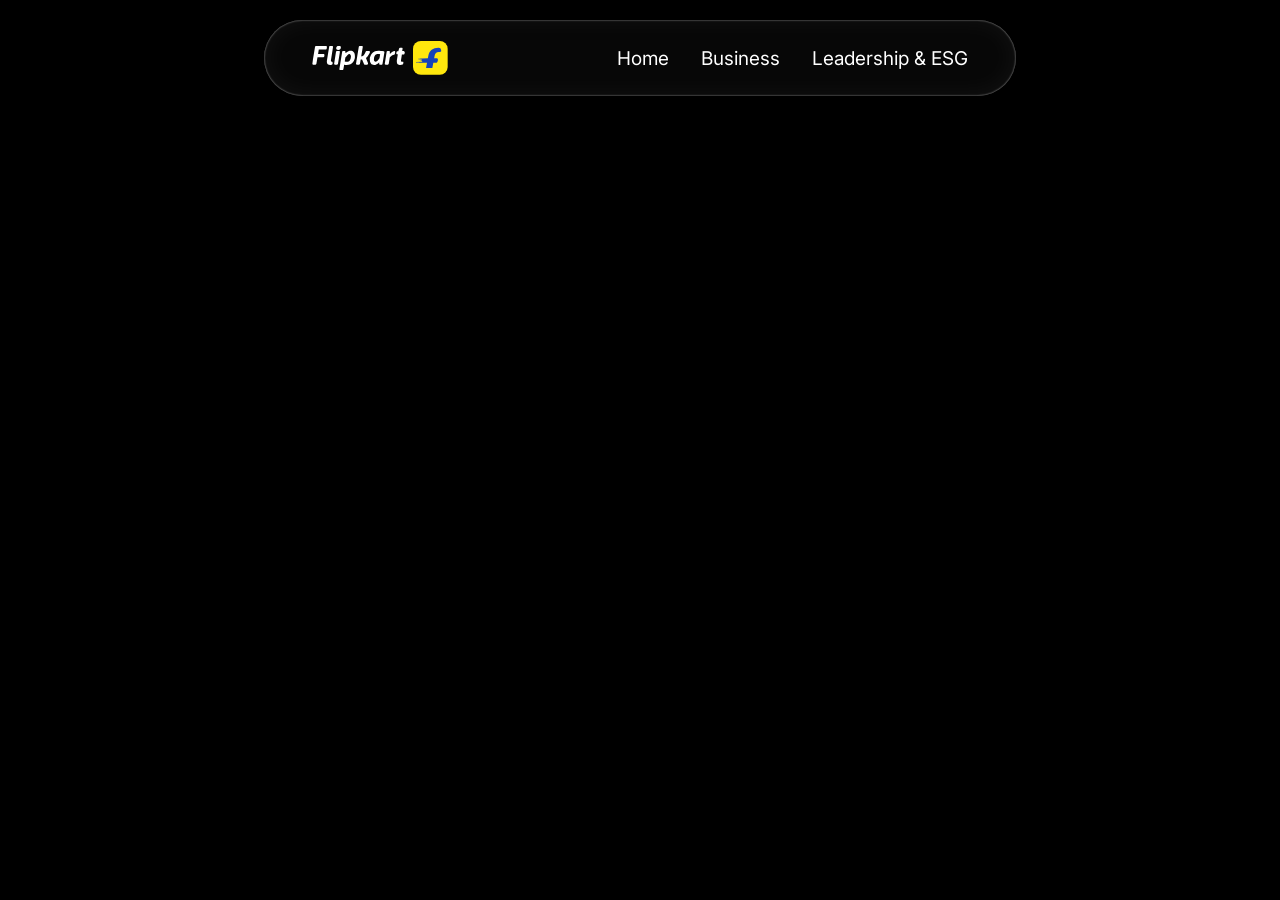
<file: faqs.html>
<!DOCTYPE html>
<html lang="en">
<head>
    <meta charset="UTF-8">
    <meta name="viewport" content="width=device-width, initial-scale=1.0">
    <title>Flipkart Investor Relations</title>
    <link rel="icon" type="image/svg+xml" href="images/F-without-box-logo.svg">
    <link href="https://fonts.googleapis.com/css2?family=Inter:wght@300;400;500;600;700&display=swap" rel="stylesheet">
    <link rel="stylesheet" href="styles/tokens.css">
    <link rel="stylesheet" href="styles/breakpoints.css">
    <link rel="stylesheet" href="styles/base.css">
    <link rel="stylesheet" href="styles/layout.css">
    <link rel="stylesheet" href="styles/components/nav.css">
    <link rel="stylesheet" href="styles/components/buttons.css">
    <script async src="https://www.googletagmanager.com/gtag/js?id=G-PLDKK27VD3"></script>
    <script>
        window.dataLayer = window.dataLayer || [];
        function gtag(){dataLayer.push(arguments);}
        gtag('js', new Date());
        gtag('config', 'G-PLDKK27VD3');
    </script>
</head>
<body>

<!-- NAV -->
<nav class="topnav">
    <div class="nav-pill">
        <a class="logo" href="index.html">
            <img class="logo-wordmark" src="images/flipkart-logo.svg" alt="Flipkart">
            <img class="logo-icon" src="images/F-logo.svg" alt="Flipkart">
        </a>
        <ul class="nav-links">
            <li><a href="index.html">Home</a></li>
            <li><a href="business.html">Business</a></li>
            <li><a href="governance.html">Leadership &amp; ESG</a></li>
        </ul>
        <button class="nav-hamburger" aria-label="Open menu" aria-expanded="false">
            <img class="icon-list" src="images/list.svg" alt="">
            <img class="icon-x" src="images/x.svg" alt="">
        </button>
    </div>
    <div class="nav-dropdown" aria-hidden="true">
        <ul>
            <li><a href="index.html">Home</a></li>
            <li><a href="business.html">Business</a></li>
            <li><a href="governance.html">Leadership &amp; ESG</a></li>
        </ul>
    </div>
</nav>

<script src="scripts/nav.js"></script>
<script src="scripts/script.js"></script>
</body>
</html>
</file>
<file: styles/tokens.css>
/* ─────────────────────────────────────────
   DESIGN TOKENS
   Single source of truth for all repeated values.
   Every other file references these — never hardcode below.
   ───────────────────────────────────────── */
:root {
  /* Colors */
  --color-bg:           #000;
  --color-surface:      rgba(35, 35, 35, 0.6);
  --color-glass:        rgba(24, 24, 24, 0.3);
  --color-accent:       #ffe70b;
  --color-blue:         #007aff;
  --color-navy:         #1642b9;
  --color-white:        #fff;
  --color-text-muted:   #ccc;
  --color-text-body:    #1e1e1e;
  --color-text-sub:     #6a6a6a;
  --color-text-light:   #e6e6e6;
  --color-neutral-light: #d6d6d6;
  --color-warm-light:   #e6dcd2;

  /* Blur */
  --blur-card:          blur(8px);
  --blur-heavy:         blur(20px);

  /* Shadows — glass inset style used on nav, stat pills, cards */
  --shadow-glass:       inset 0 0 2px rgba(255,255,255,0.65),
                        inset 0 -1px 28px rgba(255,255,255,0.05);
  --shadow-card:        inset 0px -1px 20px 0px rgba(255,255,255,0.05),
                        inset 0px 1px 2px 0px rgba(255,255,255,0.65);
  --shadow-blue-inset:  inset 0px 1px 2px 0px #007aff;

  /* Border radius */
  --radius-xs:          8px;
  --radius-sm:          12px;
  --radius-card:        24px;
  --radius-card-lg:     32px;
  --radius-pill:        48px;
  --radius-round:       65px;

  /* Spacing — page horizontal padding */
  --page-pad-desktop:   max(160px, 9.26vw);
  --page-pad-tablet:    clamp(16px, 13.28vw, 136px);

  /* Spacing scale — used for padding, margin, gap */
  --space-xs:           4px;
  --space-sm:           8px;
  --space-md:           12px;
  --space-lg:           16px;
  --space-xl:           20px;
  --space-2xl:          24px;
  --space-3xl:          32px;
  --space-4xl:          40px;
  --space-5xl:          48px;
  --space-6xl:          64px;
  --space-7xl:          80px;
  --space-8xl:          120px;

  /* Typography — font families */
  --font-family:        'Inter', -apple-system, BlinkMacSystemFont, 'Segoe UI', sans-serif;

  /* Font sizes — base scale */
  --font-xs:            clamp(12px, 0.83vw, 14px);
  --font-sm:            clamp(14px, 0.97vw, 16px);
  --font-base:          clamp(16px, 1.11vw, 18px);
  --font-lg:            clamp(18px, 1.25vw, 20px);
  --font-xl:            clamp(20px, 1.39vw, 24px);
  --font-2xl:           clamp(24px, 1.67vw, 28px);
  --font-3xl:           clamp(28px, 1.94vw, 32px);
  --font-4xl:           clamp(32px, 2.22vw, 36px);
  --font-5xl:           clamp(36px, 2.5vw, 44px);
  --font-6xl:           clamp(44px, 3.06vw, 56px);
  --font-7xl:           clamp(56px, 3.89vw, 80px);

  /* Line height / leading */
  --leading-tight:      1.2;
  --leading-normal:     1.5;
  --leading-relaxed:    1.6;
  --leading-loose:      1.8;

  /* Motion / Animation */
  --duration-fast:      0.2s;
  --duration-normal:    0.3s;
  --duration-slow:      0.6s;
  --ease-in:            ease-in;
  --ease-out:           ease-out;
  --ease-in-out:        ease-in-out;
  --ease-spring:        cubic-bezier(0.34, 1.56, 0.64, 1);

  /* Z-index scale */
  --z-auto:             auto;
  --z-base:             0;
  --z-dropdown:         10;
  --z-nav:              100;
  --z-modal:            1000;
  --z-tooltip:          1100;
  --z-overlay:          1200;

}
</file>
<file: styles/breakpoints.css>
/* ─────────────────────────────────────────
   BREAKPOINTS
   Single source of truth for responsive design.
   All media queries must use these breakpoints.
   ───────────────────────────────────────── */

:root {
  --bp-desktop-lg: 1729px;   /* 12-column grid at full width */
  --bp-desktop: 1440px;      /* Desktop to large-tablet transition */
  --bp-tablet: 1024px;       /* Tablet layout changes */
  --bp-tablet-sm: 768px;     /* Small tablet adjustments */
  --bp-mobile: 640px;        /* Mobile layout changes */
  --bp-mobile-sm: 425px;     /* Small mobile layout */
  --bp-mobile-xs: 375px;     /* Extra-small mobile */
}
</file>
<file: styles/base.css>
/* ─────────────────────────────────────────
   BASE
   Reset, root element defaults, typography, utilities
   ───────────────────────────────────────── */

/* ─── Reset ─── */
*, *::before, *::after { box-sizing: border-box; margin: 0; padding: 0; }
html { scroll-behavior: smooth; overscroll-behavior: none; }
body {
  font-family: 'Inter', sans-serif;
  background: var(--color-bg);
  overflow-x: hidden;
  color: var(--color-text-body);
  animation: page-in 0.4s ease both;
}
@keyframes page-in {
  from { opacity: 0; }
  to   { opacity: 1; }
}
img { display: block; }

/* ─── Utilities ─── */
.text-accent { color: var(--color-accent); }
.text-blue   { color: var(--color-blue); }
</file>
<file: styles/layout.css>
/* ─────────────────────────────────────────
   LAYOUT
   12-column grid system · 1728px canvas · 20px gutters
   1 col = 125.67px  |  col + gutter = 145.67px
   n cols = n×125.67 + (n-1)×20
   ───────────────────────────────────────── */
:root {
  --cols:   12;
  --gutter: 20px;
  --col:    calc((100% - var(--gutter) * (var(--cols) - 1)) / var(--cols));

  --span1:  calc(var(--col) * 1  + var(--gutter) * 0);
  --span2:  calc(var(--col) * 2  + var(--gutter) * 1);
  --span3:  calc(var(--col) * 3  + var(--gutter) * 2);
  --span4:  calc(var(--col) * 4  + var(--gutter) * 3);
  --span5:  calc(var(--col) * 5  + var(--gutter) * 4);
  --span6:  calc(var(--col) * 6  + var(--gutter) * 5);
  --span7:  calc(var(--col) * 7  + var(--gutter) * 6);
  --span8:  calc(var(--col) * 8  + var(--gutter) * 7);
  --span9:  calc(var(--col) * 9  + var(--gutter) * 8);
  --span10: calc(var(--col) * 10 + var(--gutter) * 9);
  --span11: calc(var(--col) * 11 + var(--gutter) * 10);
  --span12: calc(var(--col) * 12 + var(--gutter) * 11);
}
</file>
<file: styles/components/nav.css>
/* ─────────────────────────────────────────
   COMPONENT: Navigation
   ───────────────────────────────────────── */
.topnav {
  position: fixed;
  top: 0; left: 0; right: 0;
  z-index: var(--z-nav);
  display: flex;
  flex-direction: column;
  align-items: center;
  padding: 20px 0 0;
  pointer-events: none; /* transparent wrapper – only pill & dropdown capture events */
}

/* ── Pill ──
   Discrete breakpoint scaling:
   Desktop (1440px+): maxWidth 900px, height 76px
   Tablet (1024px+): maxWidth 752px, height 76px
   Tablet-sm (768px+): maxWidth 304px, height 68px
   Mobile (320px+): maxWidth 193px, height 68px
   ── */
.nav-pill {
  width: 100%;
  max-width: 900px;
  height: 76px;
  pointer-events: auto; /* re-enable clicks on the visible pill */
  background: var(--color-glass);
  backdrop-filter: var(--blur-card);
  -webkit-backdrop-filter: var(--blur-card);
  border-radius: var(--radius-pill);
  padding: 0 40px;
  display: flex;
  align-items: center;
  justify-content: space-between;
  gap: 3%;
  box-shadow: var(--shadow-glass);
}

@media (max-width: 1439px) {
  .nav-pill {
    max-width: 752px;
    height: 76px;
  }
}

@media (max-width: 1023px) {
  .nav-pill {
    max-width: 304px;
    height: 68px;
    gap: 3%;
  }
}

@media (max-width: 767px) {
  .nav-pill {
    max-width: 193px;
    height: 68px;
    gap: 3%;
  }
}

/* ── Logo – both wordmark and icon shown on desktop ── */
.logo {
  display: flex;
  align-items: center;
  gap: 8px;
  text-decoration: none;
  flex-shrink: 0;
  height: 100%;
}

.logo-wordmark {
  width: 93px;
  height: 24.6px;
  display: block;
  object-fit: contain;
  flex-shrink: 0;
}

.logo-icon {
  width: 34.67px;
  height: 34.67px;
  display: block;
  flex-shrink: 0;
  object-fit: contain;
}

/* ── Desktop nav links – constant size ── */
.nav-links {
  list-style: none;
  display: flex;
  gap: 16px;
  align-items: center;
}

nav a {
  text-decoration: none;
  font-size: 19px;
  font-weight: 400;
  color: var(--color-white);
  padding: 0 8px;
  white-space: nowrap;
  transition: color var(--duration-normal) var(--ease-in-out);
}

nav a:hover {
  color: var(--color-text-muted);
}

nav a.active {
  color: var(--color-accent);
  font-weight: 600;
}

/* ── Hamburger button ── */
.nav-hamburger {
  display: none;
  background: none;
  border: none;
  cursor: pointer;
  padding: 0;
  width: 32px;
  height: 32px;
  flex-shrink: 0;
  align-items: center;
  justify-content: center;
}

.nav-hamburger .icon-list {
  width: 32px;
  height: 32px;
  display: block;
}

.nav-hamburger .icon-x {
  width: 32px;
  height: 32px;
  display: none;
}

.nav-hamburger.is-open .icon-list {
  display: none;
}

.nav-hamburger.is-open .icon-x {
  display: block;
}

/* ── Dropdown – hidden by default, shown on hamburger click ── */
.nav-dropdown {
  width: auto;
  align-self: center;
  margin-top: 8px;
  background: var(--color-glass);
  backdrop-filter: var(--blur-card);
  -webkit-backdrop-filter: var(--blur-card);
  border-radius: var(--radius-sm);
  padding: 12px 24px;
  box-shadow: var(--shadow-glass);
  pointer-events: none;
  visibility: hidden;
  opacity: 0;
  transform: translateY(-8px);
  transition: opacity var(--duration-fast) var(--ease-in-out), transform var(--duration-fast) var(--ease-in-out), visibility 0s linear var(--duration-fast);
}

.nav-dropdown.is-open {
  pointer-events: auto;
  visibility: visible;
  opacity: 1;
  transform: translateY(0);
  transition: opacity var(--duration-fast) var(--ease-in-out), transform var(--duration-fast) var(--ease-in-out), visibility 0s linear 0s;
}

.nav-dropdown ul {
  list-style: none;
  display: flex;
  flex-direction: column;
  gap: 12px;
}

.nav-dropdown a {
  font-size: 19px;
  padding: 0 8px;
  white-space: nowrap;
}

/* ── <1024px: hide nav links, show hamburger, hide wordmark ── */
@media (max-width: 1023px) {
  .nav-links {
    display: none;
  }

  .nav-hamburger {
    display: flex;
  }

  .logo-wordmark {
    display: none;
  }
}
</file>
<file: styles/components/buttons.css>
/* ─────────────────────────────────────────
   COMPONENT: Buttons
   ───────────────────────────────────────── */
.btn-primary {
  display: inline-flex;
  align-items: center;
  justify-content: center;
  background: linear-gradient(90deg, #1162f2, #1152e0);
  color: var(--color-white);
  font-size: 14px;
  font-weight: 700;
  border: none;
  border-radius: var(--radius-sm);
  padding: 10px 24px;
  height: 48px;
  cursor: pointer;
  text-decoration: none;
  white-space: nowrap;
  align-self: flex-start;
}
</file>
